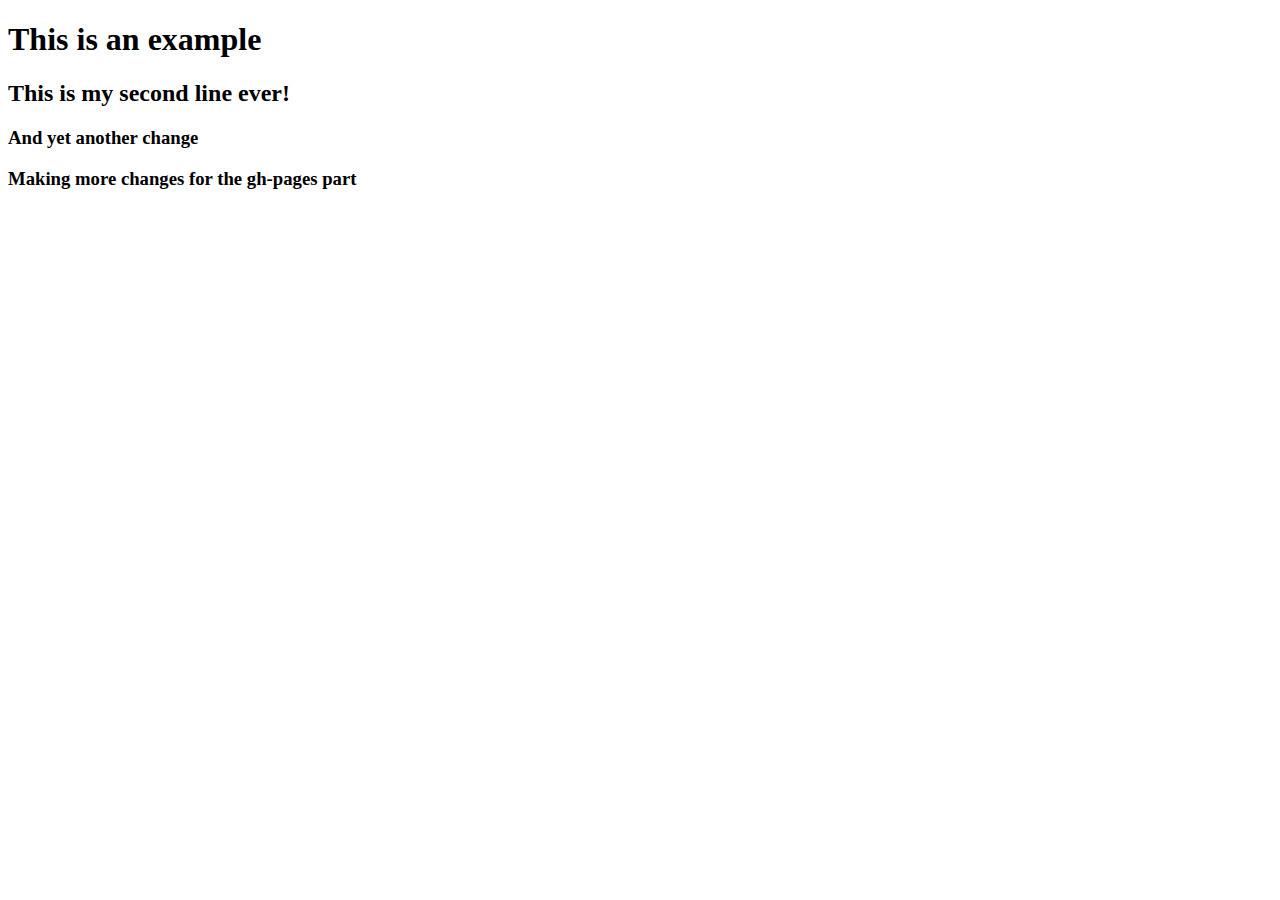
<file: index.html>
<!DOCTYPE html>
<html>
	<head>
		<title>My first web site!</title>
	</head>
	<body>
		<h1>This is an example</h1>
		<h2>This is my second line ever!</h2>
		<h3>And yet another change</h3>
		<h3>Making more changes for the gh-pages part</h3>
	</body>
</html>
</file>
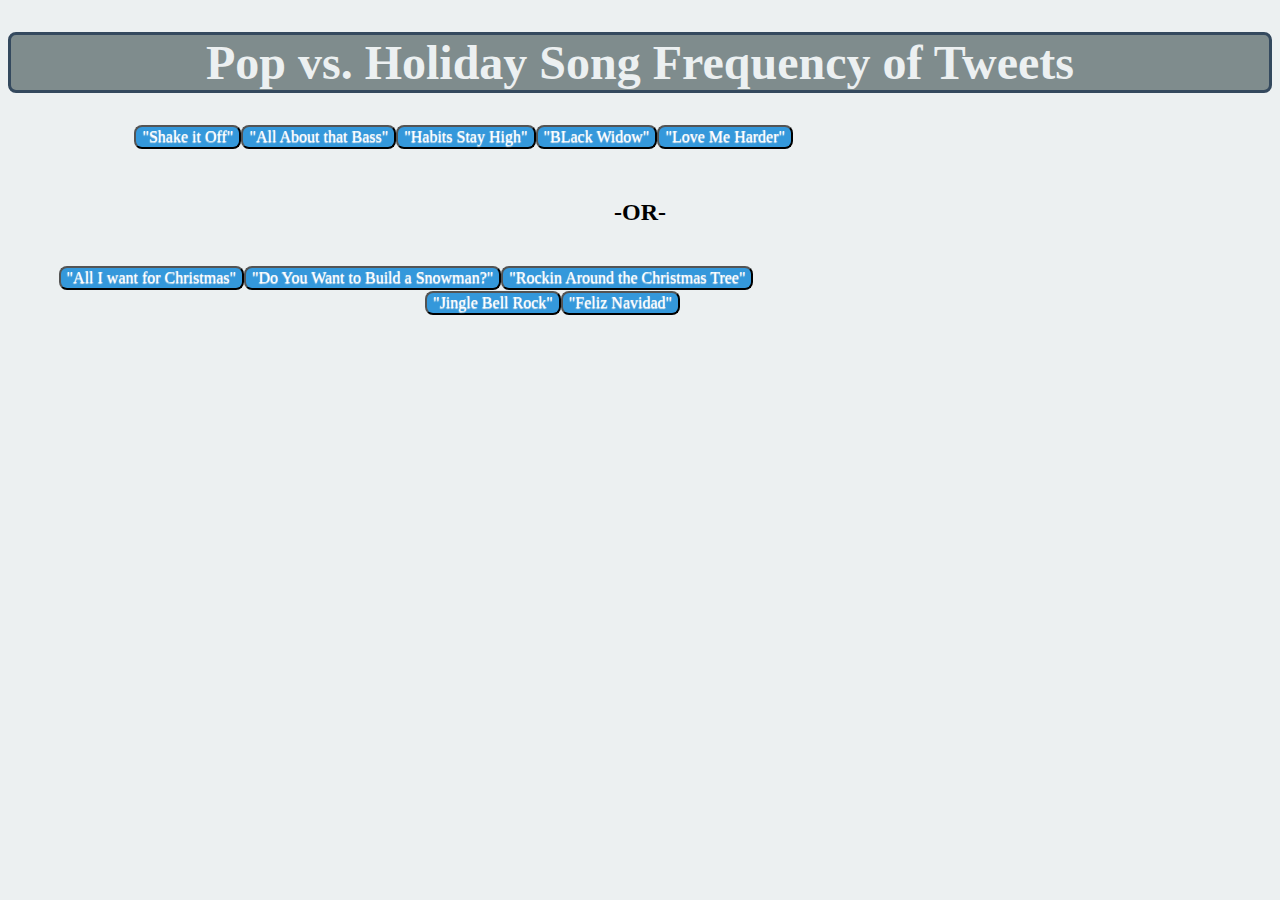
<file: mainpage.html>
<!DOCTYPE html>
<html>
  <head>
    <title>PvH</title>
    <link rel="stylesheet" type="text/css" href="mystyle.css">
	</head>
	<body>
		<h1> Pop vs. Holiday Song Frequency of Tweets </h1>
		<button class="SIO-button pure-button">"Shake it Off"</button>
		<button class="AATB-button pure-button">"All About that Bass"</button>
		<button class="HSH-button pure-button">"Habits Stay High"</button>
		<button class="BW-button pure-button">"BLack Widow"</button>
		<button class="LMH-button pure-button">"Love Me Harder"</button>
		<!-- <div id="container" class="hidden" style="min-width: 310px; height: 400px; margin: 0 auto"></div> -->
		<div class="divider"></div>
		<h2> -OR- </h2>
		<button class="AIWFCIY-button pure-button">"All I want for Christmas"</button>
		<button class="DYWTBAS-button pure-button">"Do You Want to Build a Snowman?"</button>
		<button class="RATCT-button pure-button">"Rockin Around the Christmas Tree"</button>
		<div class="divider2"></div>
		<button class="JBR-button pure-button">"Jingle Bell Rock"</button>
		<button class="FN-button pure-button">"Feliz Navidad"</button>
  </body>
</html>
</file>
<file: mystyle.css>
body{
	background-color: #ecf0f1;
}
h1{
	text-align: center;
	font-size: 48px;
	color:#ecf0f1;
	background-color: #7f8c8d;
	border-style: solid;
	border-radius: 8px;
	border-color: #34495e;
}
h2{
	text-align: center;
	padding-bottom: 20px;
}
.SIO-button{
	margin-left:10%;
	float: left;
	color:white;
	border-radius: 8px;
	text-shadow: 0 1px 1px #ecf0f1;
	background: #3498db;
	font-size: 100%;
	font-family: Copperplate Gothic Light;
}
.SIO-button:hover{
	background: #2980b9;
	cursor: pointer;
	cursor: hand;
}
.AATB-button{
	color:white;
	float: left;
	border-radius: 8px;
	text-shadow: 0 1px 1px #ecf0f1;
	background: #3498db;
	font-size: 100%;
	font-family: Copperplate Gothic Light;
}
.AATB-button:hover{
	background: #2980b9;
	cursor: pointer;
	cursor: hand;
}
.HSH-button{
	color:white;
	float: left;
	border-radius: 8px;
	text-shadow: 0 1px 1px #ecf0f1;
	background: #3498db;
	font-size: 100%;
	font-family: Copperplate Gothic Light;
}
.HSH-button:hover{
	background: #2980b9;
	cursor: pointer;
	cursor: hand;
}
.BW-button{
	color:white;
	float: left;
	border-radius: 8px;
	text-shadow: 0 1px 1px #ecf0f1;
	background: #3498db;
	font-size: 100%;
	font-family: Copperplate Gothic Light;
}
.BW-button:hover{
	background: #2980b9;
	cursor: pointer;
	cursor: hand;
}
.LMH-button{
	margin-right: 5%;
	float:left;
	color:white;
	border-radius: 8px;
	text-shadow: 0 1px 1px #ecf0f1;
	background: #3498db;
	font-size: 100%;
	font-family: Copperplate Gothic Light;
}
.LMH-button:hover{
	background: #2980b9;
	cursor: pointer;
	cursor: hand;
}
div.hidden{
	visibility: hidden;
}
div.visible{
	visibility: visible; 
}
div.divider{
	width: 100%;
	height: 50px;
	background-color: #ecf0f1;
	float: left;
}
.AIWFCIY-button{
	margin-left:4%;
	float: left;
	color:white;
	border-radius: 8px;
	text-shadow: 0 1px 1px #ecf0f1;
	background: #3498db;
	font-size: 100%;
	font-family: Copperplate Gothic Light;
}
.AIWFCIY-button:hover{
	background: #2980b9;
	cursor: pointer;
	cursor: hand;
}
.DYWTBAS-button{
	color:white;
	float: left;
	border-radius: 8px;
	text-shadow: 0 1px 1px #ecf0f1;
	background: #3498db;
	font-size: 100%;
	font-family: Copperplate Gothic Light;
}
.DYWTBAS-button:hover{
	background: #2980b9;
	cursor: pointer;
	cursor: hand;
}
.RATCT-button{
	color:white;
	float: left;
	border-radius: 8px;
	text-shadow: 0 1px 1px #ecf0f1;
	background: #3498db;
	font-size: 100%;
	font-family: Copperplate Gothic Light;
}
.RATCT-button:hover{
	background: #2980b9;
	cursor: pointer;
	cursor: hand;
}
.divider2{
	float: left;
	width: 100%;
	height: 1px;
}
.JBR-button{
	color:white;
	float: left;
	position: relative;
	left:33%;
	border-radius: 8px;
	text-shadow: 0 1px 1px #ecf0f1;
	background: #3498db;
	font-size: 100%;
	font-family: Copperplate Gothic Light;
}
.JBR-button:hover{
	background: #2980b9;
	cursor: pointer;
	cursor: hand;
}
.FN-button{
	margin-right: 5%;
	margin-left: 33%;
	float:left;
	position: relative;
	color:white;
	border-radius: 8px;
	text-shadow: 0 1px 1px #ecf0f1;
	background: #3498db;
	font-size: 100%;
	font-family: Copperplate Gothic Light;
}
.FN-button:hover{
	background: #2980b9;
	cursor: pointer;
	cursor: hand;
}
#container{
	padding-top: 50px;
}
</file>
